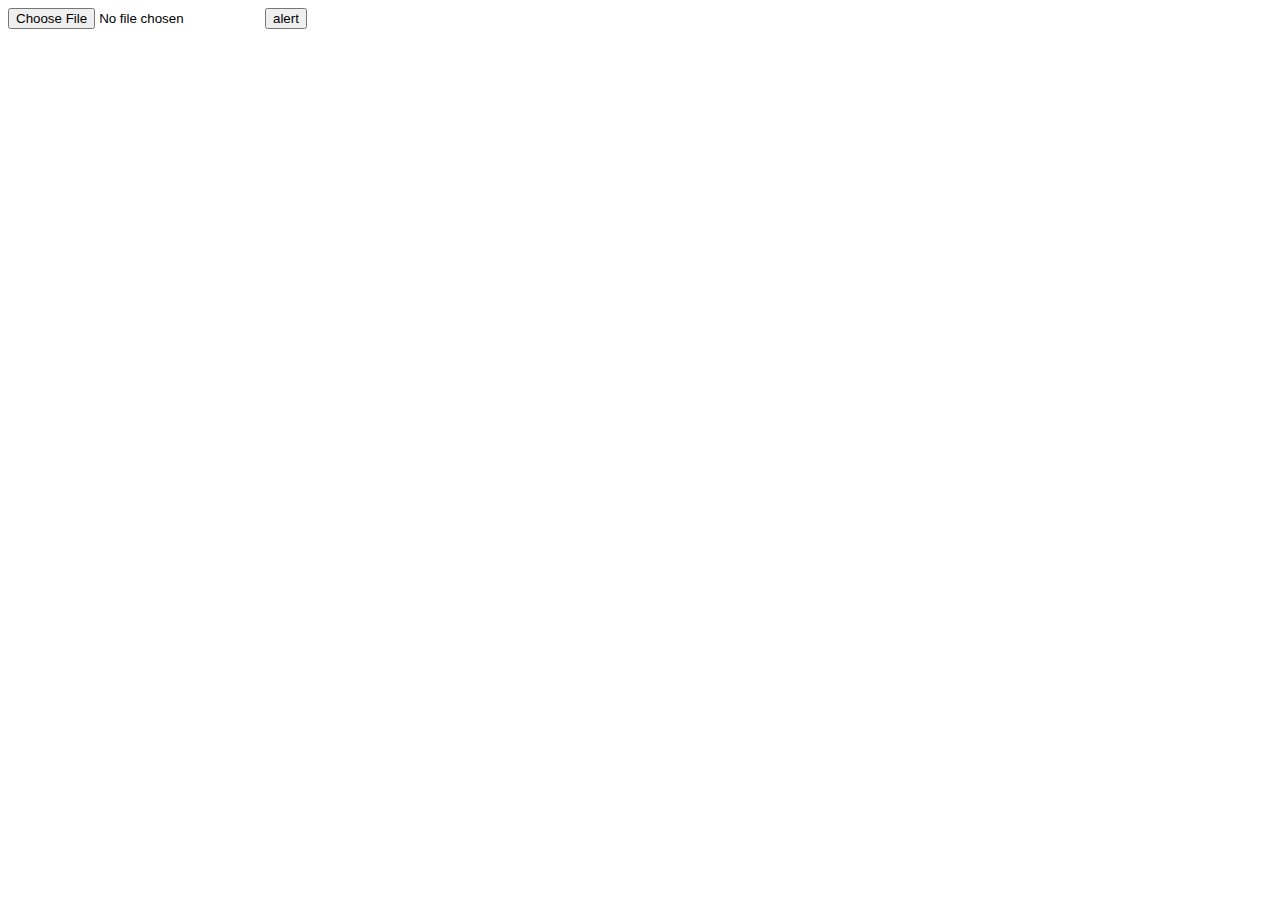
<file: filenamepractice.html>
<html>
    <head>
        <script type="text/javascript">
            function alertFilename()
            {
                var thefile = document.getElementById('thefile');
                alert(thefile.value);
            }
        </script>
    </head>
    <body>
        <form>
            <input type="file" id="thefile" onchange="alertFilename()" />
            <input type="button" onclick="alertFilename()" value="alert" />
        </form>
    </body>
</html>
</file>
